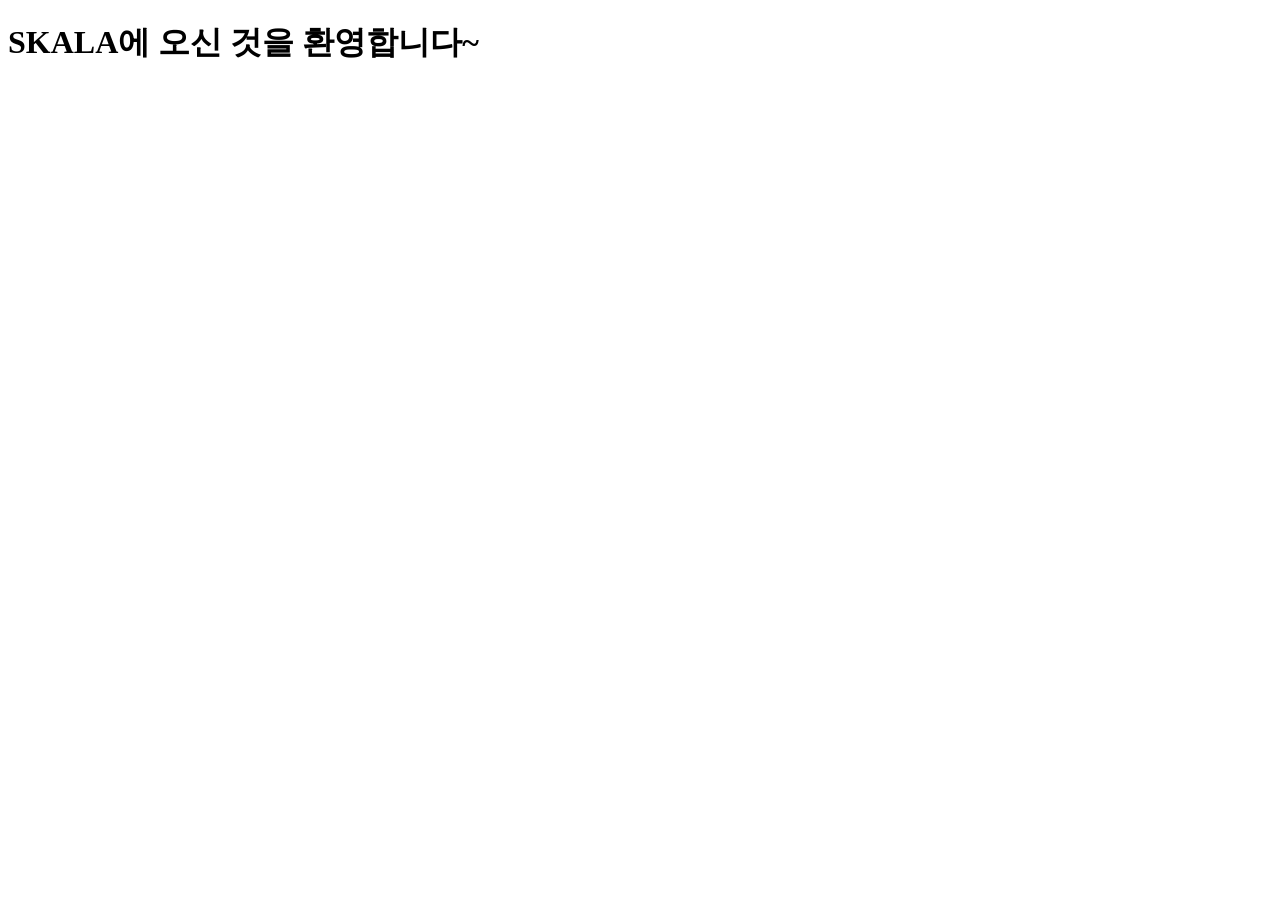
<file: index.html>
<!DOCTYPE html>
<html lang="en">
<head>
    <meta charset="UTF-8">
    <meta name="viewport" content="width=device-width, initial-scale=1.0">
    <title>프로그래밍 기초</title>
</head>
<body>
    <h1>SKALA에 오신 것을 환영합니다~</h1>
</body>
</html>
</file>
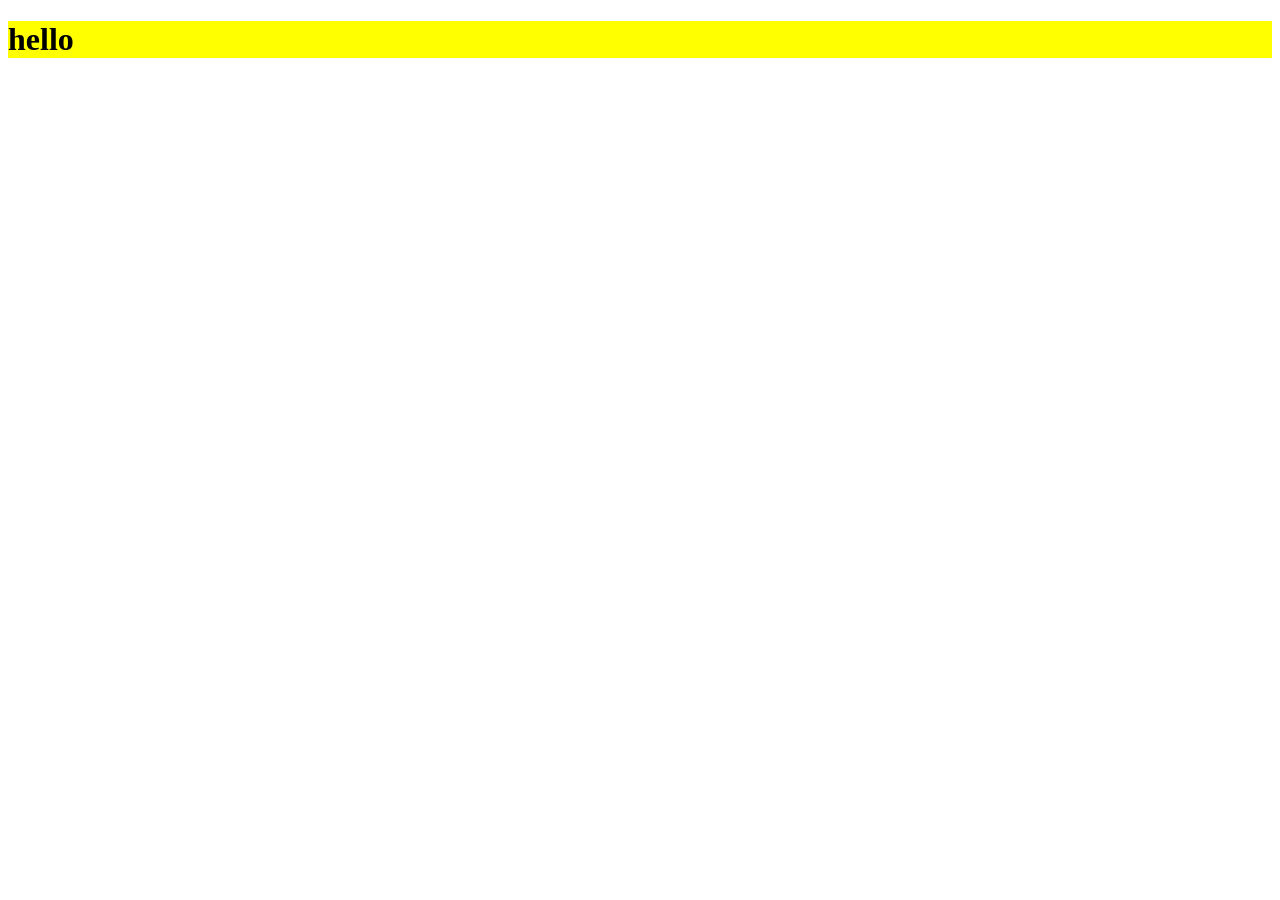
<file: practice.html>
<!DOCTYPE html>
<html lang="en">
<head>
    <meta charset="UTF-8">
    <meta name="viewport" content="width=device-width, initial-scale=1.0">
    <title>Document</title>
</head>
<body>
    <h1 id="heading1">hello</h1>
</body>
</html>

<script>
    var heading1=document.getElementById("heading1");

    console.dir(heading1);
    heading1.style.backgroundColor="yellow";
</script>
</file>
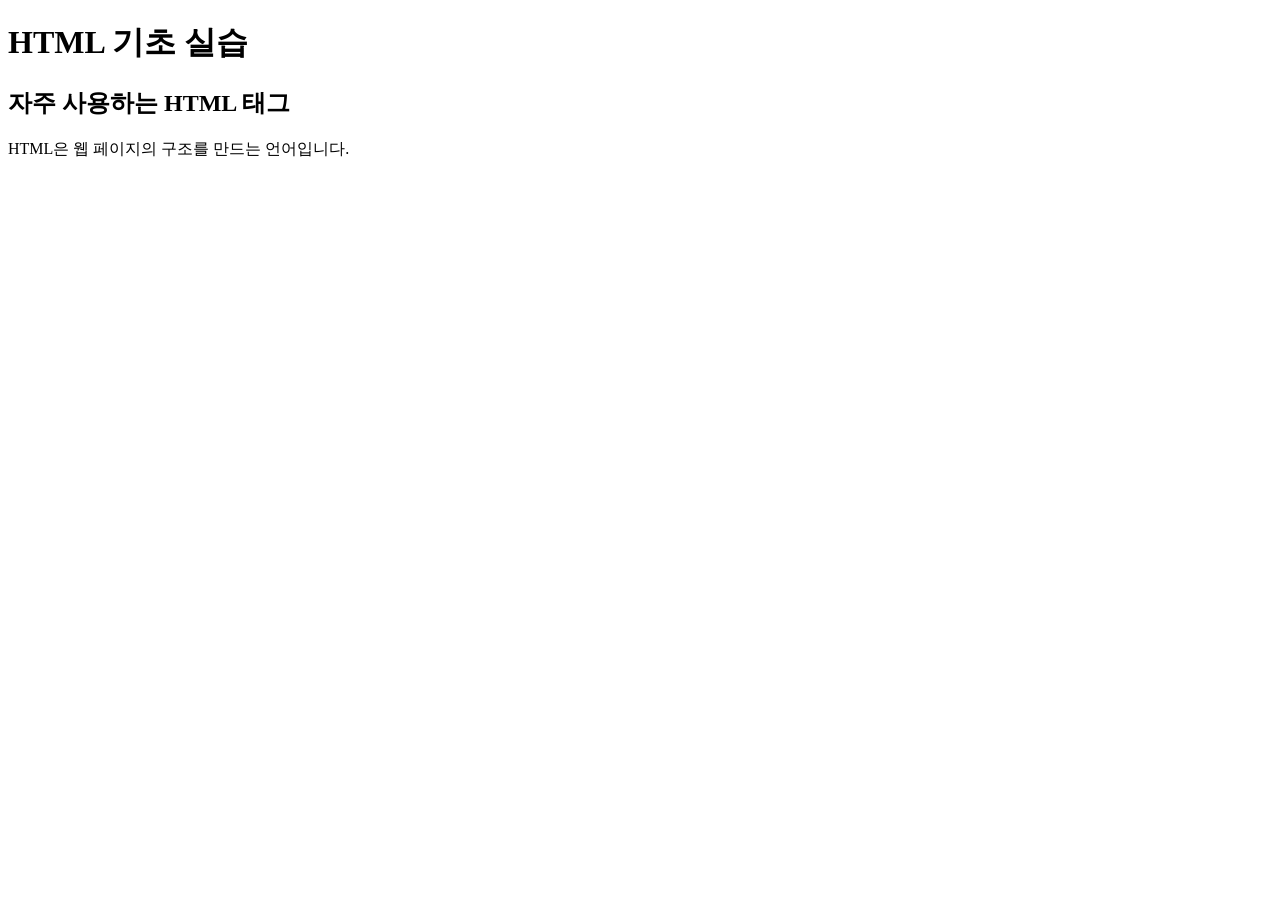
<file: practice1.html>
<!DOCTYPE html>
<html lang="en">
<head>
    <meta charset="UTF-8">
    <meta name="viewport" content="width=device-width, initial-scale=1.0">
    <title>HTML 제목 태그 예제</title>
</head>
<body>
    <h1>HTML 기초 실습</h1>
    <h2>자주 사용하는 HTML 태그</h2>
    <p>HTML은 웹 페이지의 구조를 만드는 언어입니다.</p>
</body>
</html>
</file>
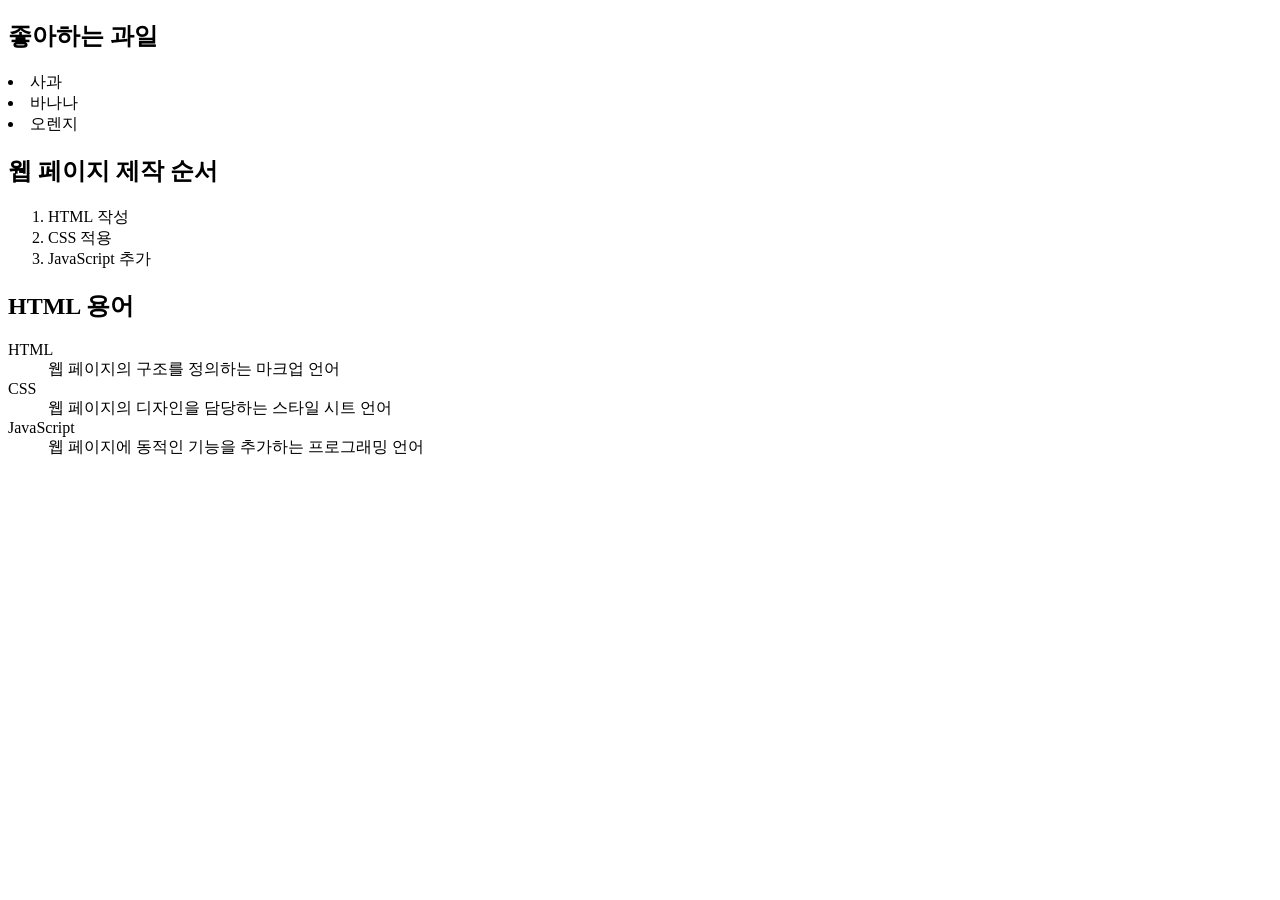
<file: practice2.html>
<!DOCTYPE html>
<html lang="en">
<head>
    <meta charset="UTF-8">
    <meta name="viewport" content="width=device-width, initial-scale=1.0">
    <title>Document</title>
</head>
<body>
    <h2>좋아하는 과일</h2>
    <li>사과</li>
    <li>바나나</li>
    <li>오렌지</li>

    <h2>웹 페이지 제작 순서</h2>
    <ol type="1">
        <li>HTML 작성</li>
        <li>CSS 적용</li>
        <li>JavaScript 추가</li>
    </ol>

    <h2>HTML 용어</h2>
        <dl>
            <dt>HTML</dt>
            <dd>웹 페이지의 구조를 정의하는 마크업 언어</dd>
            <dt>CSS</dt>
            <dd>웹 페이지의 디자인을 담당하는 스타일 시트 언어</dd>
            <dt>JavaScript</dt>
            <dd>웹 페이지에 동적인 기능을 추가하는 프로그래밍 언어</dd>
        </dl>

</body>
</html>
</file>
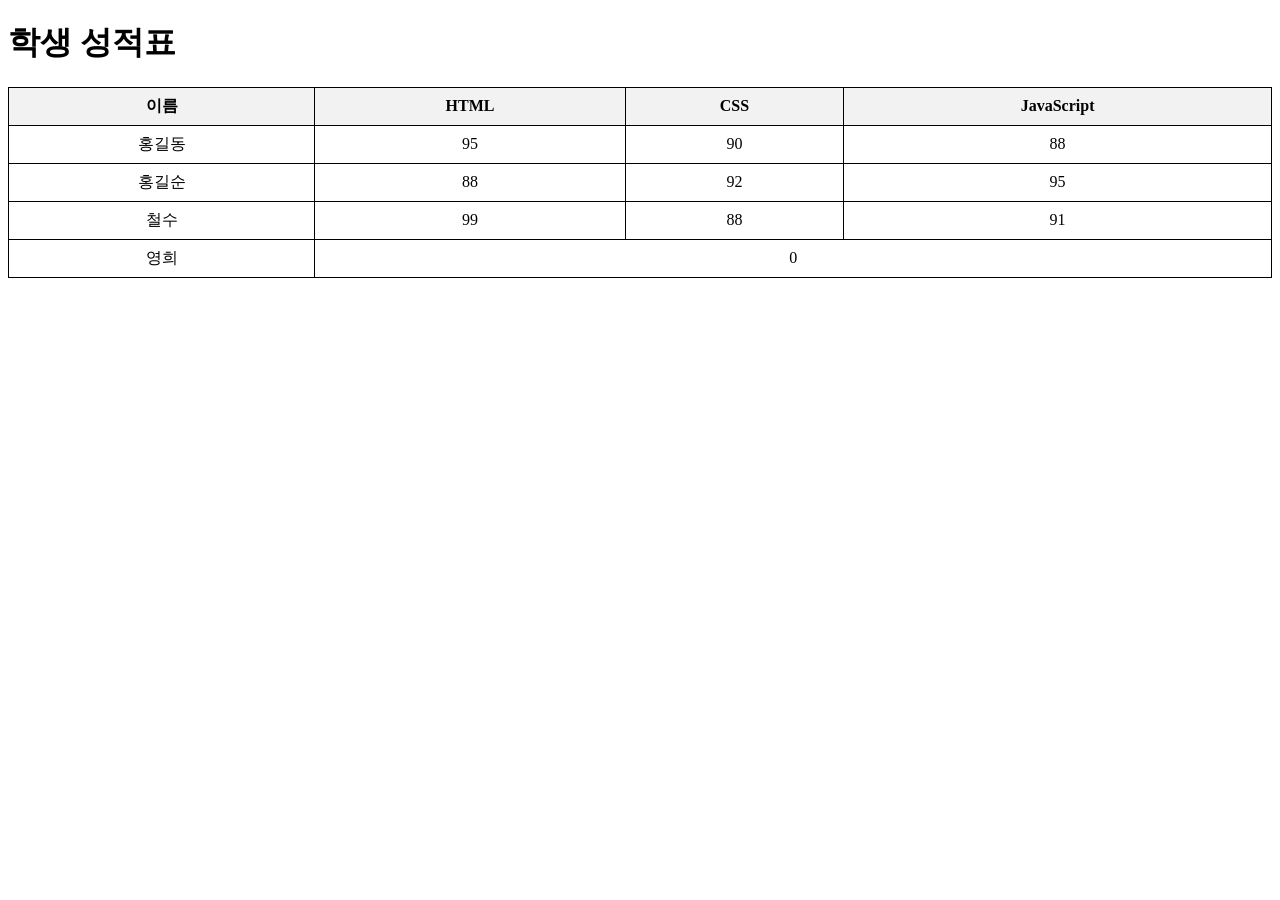
<file: practice3.html>
<!DOCTYPE html>
<html lang="en">
<head>
    <meta charset="UTF-8">
    <meta name="viewport" content="width=device-width, initial-scale=1.0">
    <title>Document</title>

    <style>
        table {
            border-collapse: collapse;
            width: 100%;
        }

        th, td {
            border: 1px solid black;
            padding: 8px;
            text-align: center;
        }

        th {
            background-color: #f2f2f2;
        }
    </style>
</head>
<body>
    <h1>학생 성적표</h1>
    <table>
        <thead>
            <tr>
                <th>이름</th>
                <th>HTML</th>
                <th>CSS</th>
                <th>JavaScript</th>
            </tr>
        </thead>

        <tbody>
            <tr>
                <td>홍길동</td>
                <td>95</td>
                <td>90</td>
                <td>88</td>
            </tr>
            <tr>
                <td>홍길순</td>
                <td>88</td>
                <td>92</td>
                <td>95</td>
            </tr>
            <tr>
                <td>철수</td>
                <td>99</td>
                <td>88</td>
                <td>91</td>
            </tr>
            <tr>
                <td>영희</td>
                <td colspan="3">0</td>
            </tr>
        </tbody>
    </table>
</body>
</html>
</file>
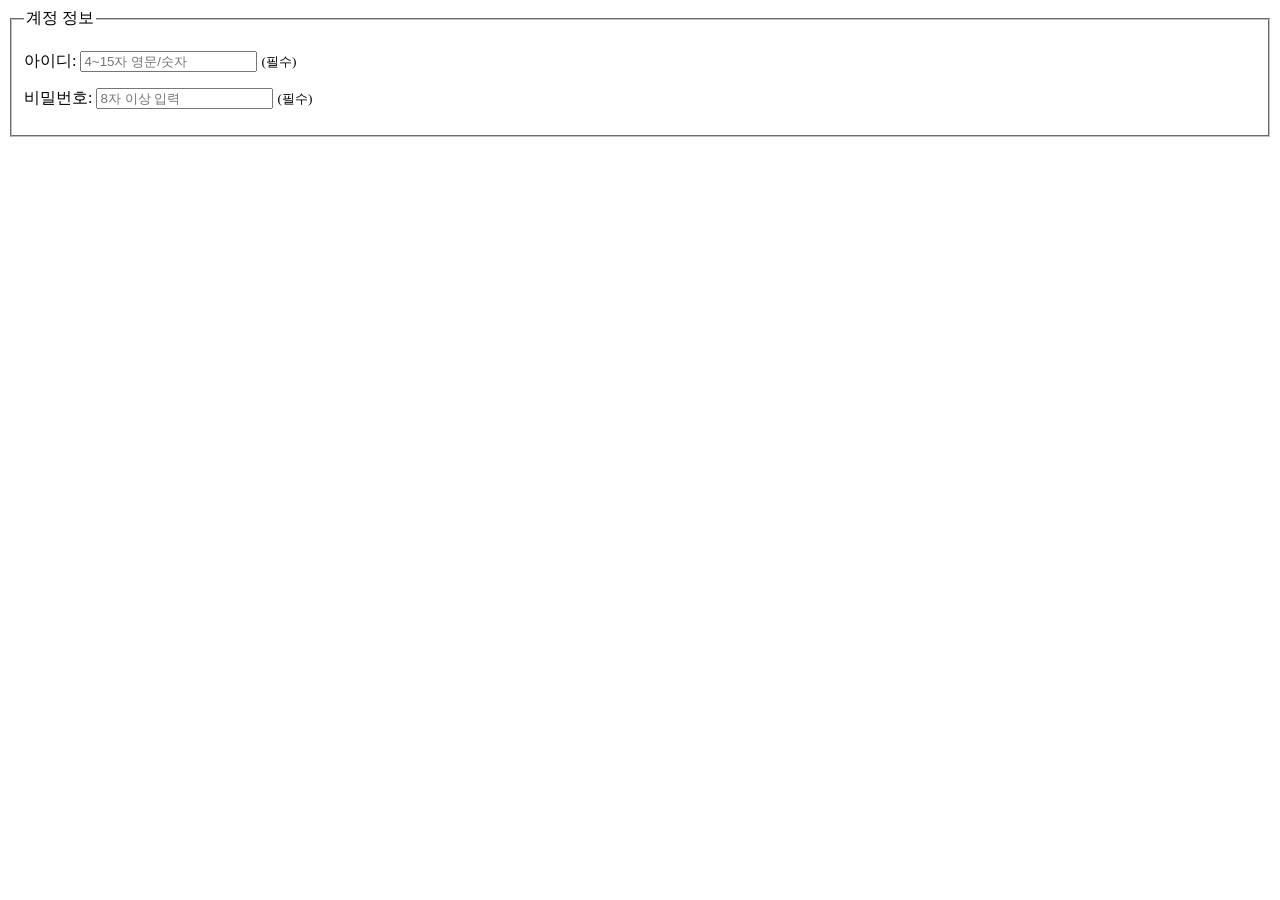
<file: practice4.html>
<!DOCTYPE html>
<html lang="en">
<head>
    <meta charset="UTF-8">
    <meta name="viewport" content="width=device-width, initial-scale=1.0">
    <title>Document</title>
</head>
<body>
    <form>
        <fieldset>
            <legend>계정 정보</legend>
            <p>
                <label for="userId">아이디:</label>
                <input type="text" id="userId" name="userId" minlength="4" maxlength="5" required placeholder="4~15자 영문/숫자">
                <small>(필수)</small>
            </p>

            <p>
                <label for="userPw">비밀번호:</label>
                <input type="password" id="userPw" name="userPw" minlength="8" required placeholder="8자 이상 입력">
                <small>(필수)</small>
            </p>
        </fieldset>
    </form>

</body>
</html>
</file>
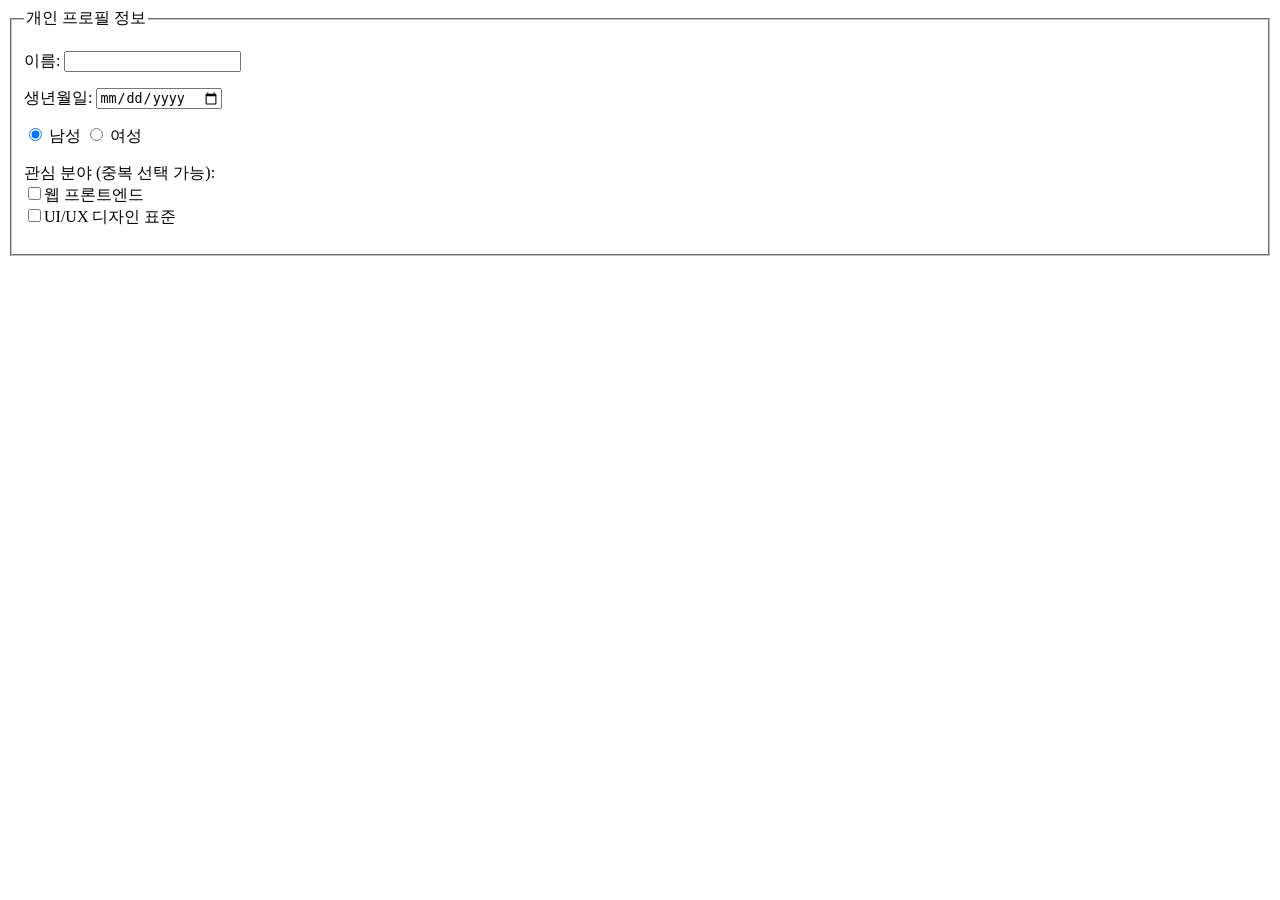
<file: practice5.html>
<!DOCTYPE html>
<html lang="en">
<head>
    <meta charset="UTF-8">
    <meta name="viewport" content="width=device-width, initial-scale=1.0">
    <title>Document</title>
</head>
<body>
    <form action="">

        <fieldset>
            <legend>개인 프로필 정보</legend>
            <p>
                <label for="useName">이름: </label>
                <input type="text" id="userName" name="userName" required>
            </p>

            <p>
                <label for="userBirth">생년월일:</label>
                <input type="date">
            </p>
            <p>
                <label><input type="radio" name="gender" value="male" checked> 남성</label>
                <label for=""><input type="radio" name="gender" value="female"> 여성</label>
            </p>
            <p>
                관심 분야 (중복 선택 가능): <br>
                <label for=""><input type="checkbox" name="interest" value="frontend">웹 프론트엔드</label><br>
                <label for=""><input type="checkbox" name="interest" value="uiux">UI/UX 디자인 표준</label>
            </p>
        </fieldset>
    </form>
</body>
</html>
</file>
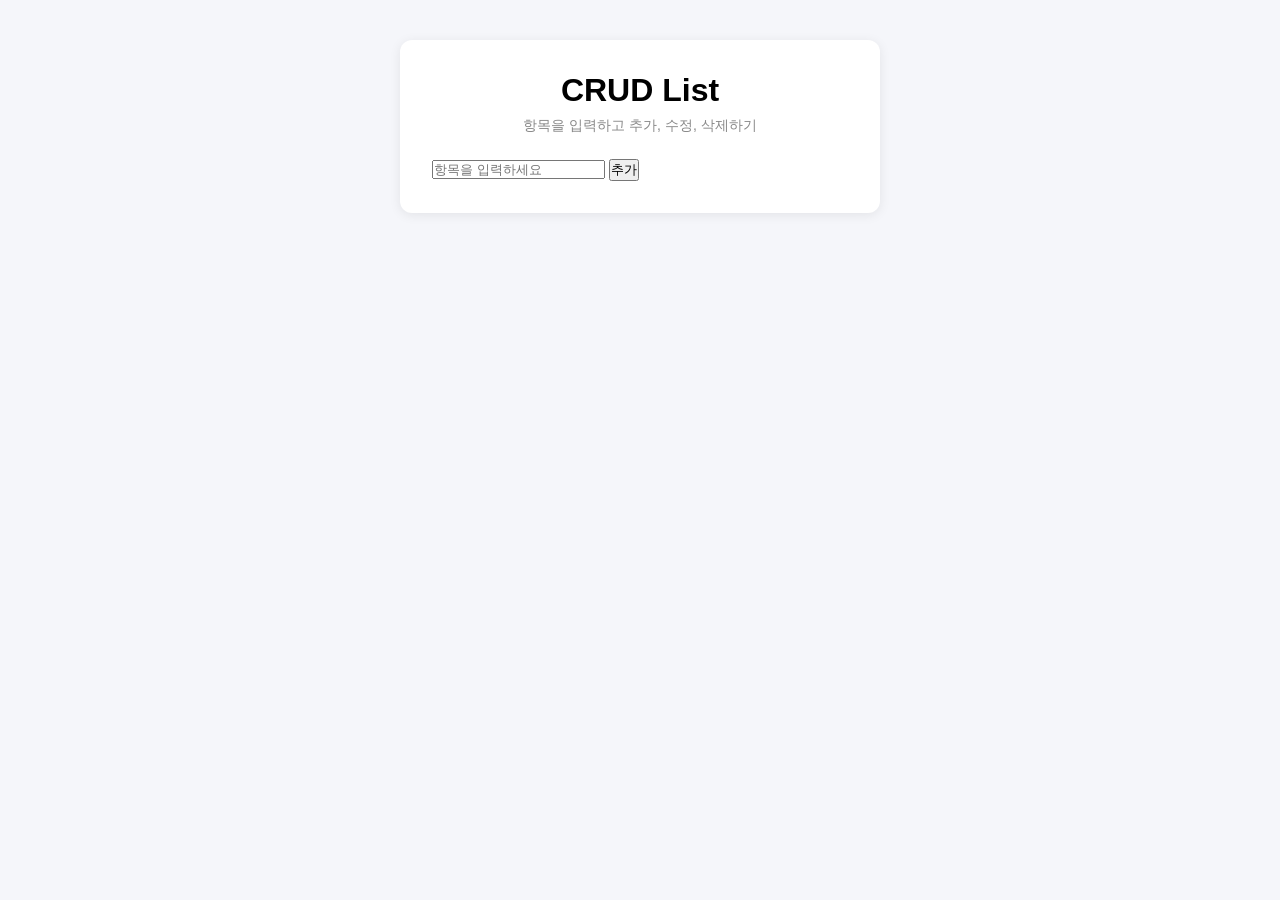
<file: practice6.html>
<!DOCTYPE html>
<html lang="en">
<head>
    <meta charset="UTF-8">
    <meta name="viewport" content="width=device-width, initial-scale=1.0">
    <title>CURD 실습</title>

    <!-- CSS 파일 연결 -->
     <link rel="stylesheet" href="style.css">

    <!-- JavaScript 파일 연결 -->
     <script src="app.js" defer></script>
</head>
<body>
    <main class="container">
        <h1>CRUD List</h1>
        <p class="description">항목을 입력하고 추가, 수정, 삭제하기</p>

         <!-- 항목 입력 폼 -->
        <form id="itemForm" class="item-form">
            <input 
            type="text"
            id="itemInput"
            placeholder="항목을 입력하세요"
            autocapitalize="off"
            >
            <button type="submit">추가</button>
        </form>
        <ul id="itemList" class="item-list"></ul>
    </main>
</body>
</html>
</file>
<file: style.css>
* {
  box-sizing: border-box;
  margin: 0;
  padding: 0;
}

body {
  font-family: 'Pretendard', 'Malgun Gothic', sans-serif;
  background-color: #f5f6fa;
  display: flex;
  justify-content: center;
  padding: 40px 20px;
}

.container {
  width: 100%;
  max-width: 480px;
  background: #fff;
  border-radius: 12px;
  padding: 32px;
  box-shadow: 0 2px 12px rgba(0, 0, 0, 0.08);
}

h1 {
  text-align: center;
  margin-bottom: 8px;
}

.description {
  text-align: center;
  color: #888;
  font-size: 14px;
  margin-bottom: 24px;
}

/* 입력 폼: Flexbox로 가로 배치 */
.todo-form {
  display: flex;
  gap: 8px;
  margin-bottom: 20px;
}

.todo-form input {
  flex: 1; /* 남는 공간 다 차지 */
  padding: 10px 12px;
  border: 1px solid #ddd;
  border-radius: 6px;
  font-size: 14px;
}

.todo-form button {
  padding: 10px 16px;
  background-color: #4a6cf7;
  color: #fff;
  border: none;
  border-radius: 6px;
  cursor: pointer;
}

.todo-form button:hover {
  background-color: #3a5ce0;
}

/* 리스트 아이템: Flexbox로 좌우 정렬 */
.todo-list {
  list-style: none;
  display: flex;
  flex-direction: column;
  gap: 8px;
}

.todo-item {
  display: flex;
  justify-content: space-between;
  align-items: center;
  padding: 12px;
  border: 1px solid #eee;
  border-radius: 6px;
}

.todo-item.completed .todo-text {
  text-decoration: line-through;
  color: #aaa;
}

.todo-buttons {
  display: flex;
  gap: 6px;
}

.todo-buttons button {
  padding: 4px 8px;
  font-size: 12px;
  border: none;
  border-radius: 4px;
  cursor: pointer;
}

.toggle-btn { background-color: #e8f5e9; }
.edit-btn { background-color: #fff8e1; }
.delete-btn { background-color: #ffebee; }
</file>
